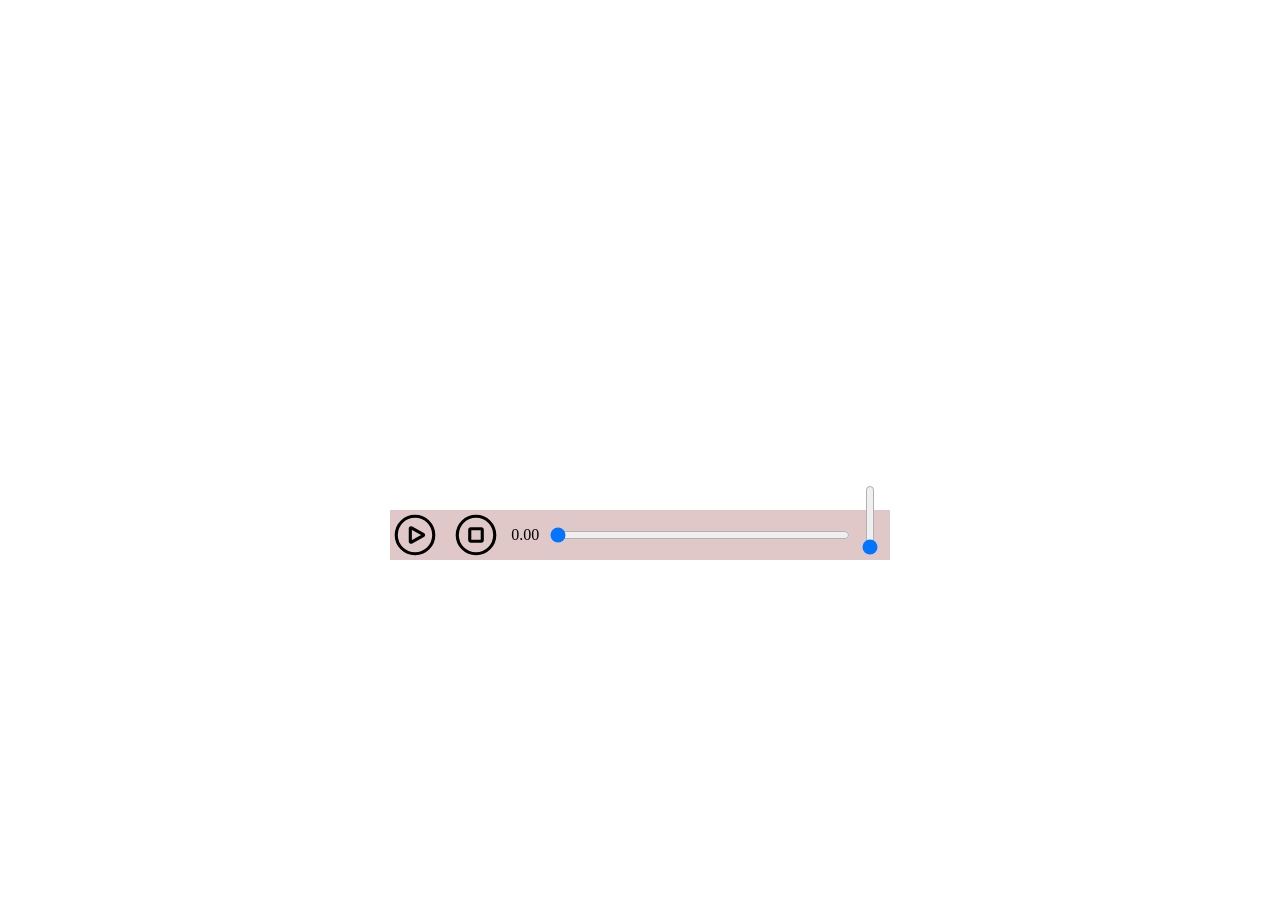
<file: index.html>
<!DOCTYPE html>
<html lang="en">

<head>
    <meta charset="UTF-8">
    <meta name="viewport" content="width=device-width, initial-scale=1.0">
    <title>Seminar-12</title>
    <link rel="stylesheet" href="style/style.css">
</head>

<body>
    <div class="root-media"></div>
    <script src="script.js"></script>
</body>

</html>
</file>
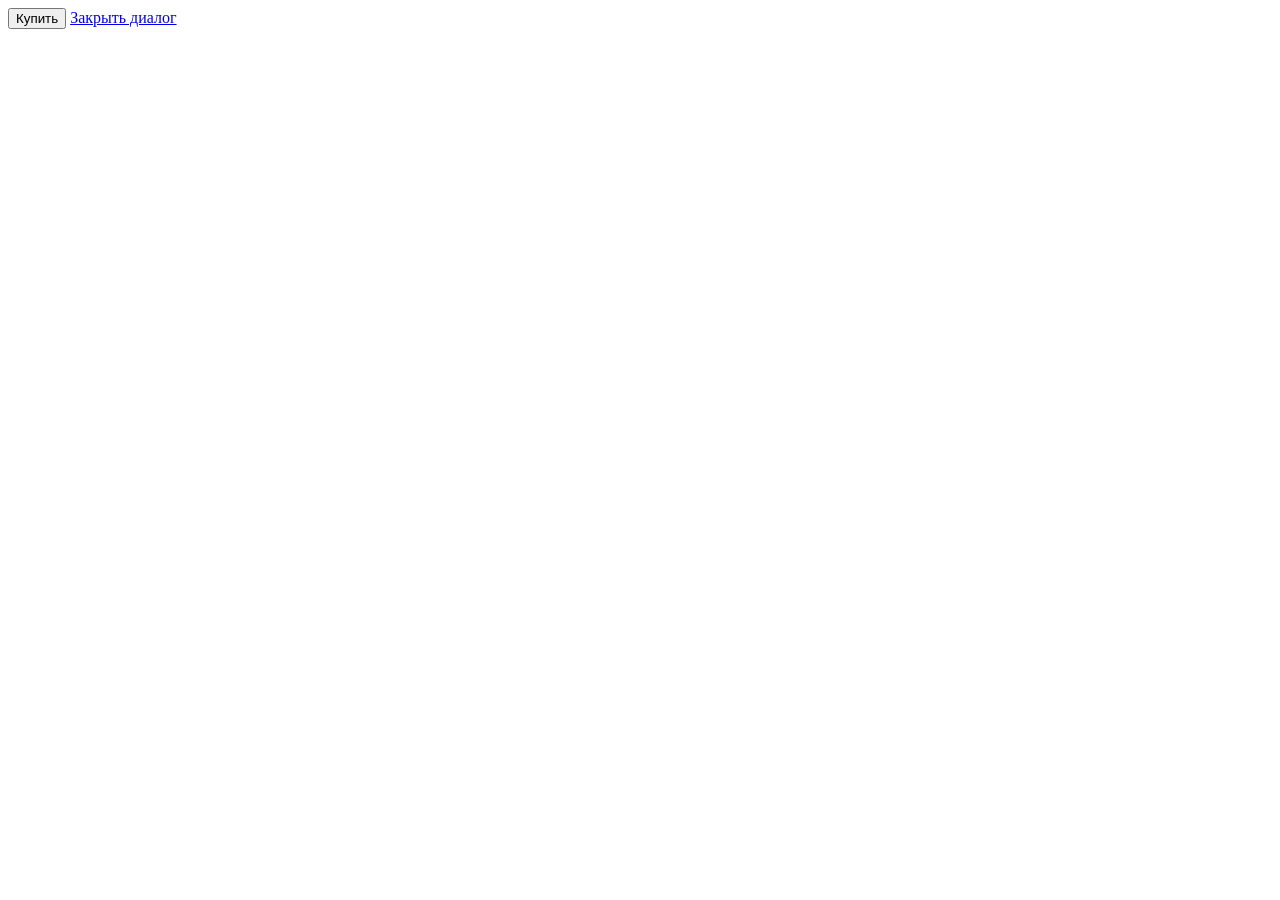
<file: arhive-lesson/lesson-02/index.html>
<!DOCTYPE html>
<html lang="en">

<head>
    <meta charset="UTF-8">
    <meta name="viewport" content="width=device-width, initial-scale=1.0">
    <title>Семинар 2</title>
</head>

<body>
    <button onclick="alert('Товар добавлен в корзину');">Купить</button>
    <a onclick="confirm('Закрыть каталог?')" href="#">Закрыть диалог</a>

    <script src="script.js"></script>
</body>

</html>
</file>
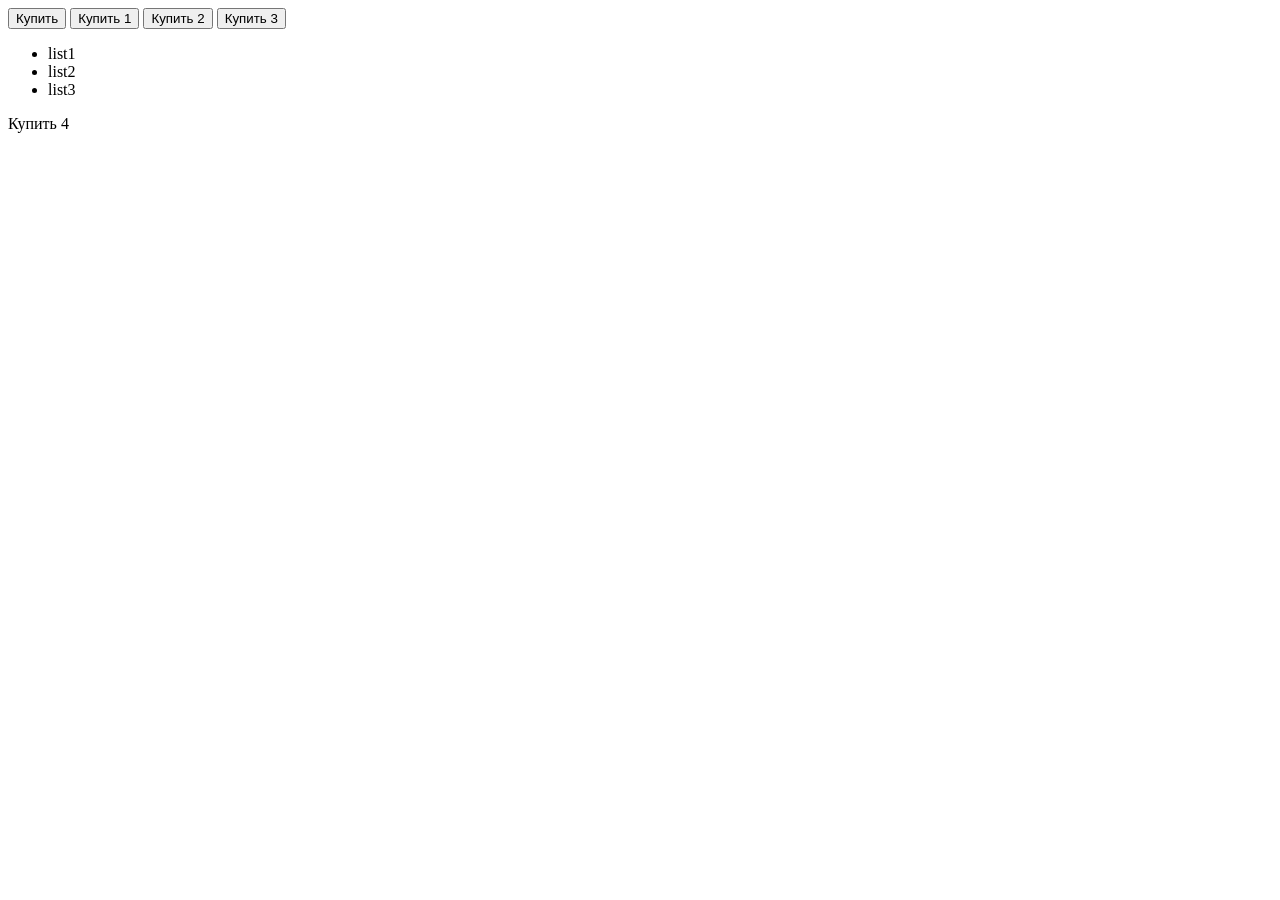
<file: arhive-lesson/lesson-08/index.html>
<!DOCTYPE html>
<html lang="en">

<head>
    <meta charset="UTF-8">
    <meta name="viewport" content="width=device-width, initial-scale=1.0">
    <title>Document</title>
</head>

<body>
    <button class="button">Купить</button>

    <button class="button2">Купить 1</button>
    <button class="button2">Купить 2</button>
    <button class="button2">Купить 3</button>

    <ul class="menu">
        <li>list1</li>
        <li>list2</li>
        <li>list3</li>
    </ul>

    <div onclick="console.log('Hello click html');" class="div-button">Купить 4</div>

    <script>
        const buttonEl = document.querySelector('.button');

        let count = 0;

        const click = () => {
            console.log('Click JS button');
            count++;
            console.log(`Кликов по кнопке ${count}`);
        }

        buttonEl.onclick = click;
        buttonEl.onclick = click(); // сразу вызывается

        buttonEl.addEventListener('click', click);

        buttonEl.addEventListener('click', (event) => {
            console.log('click add'); // callback - обращение функции к другой функции
        });

        const buttonEls = document.querySelectorAll('.button2');

        buttonEls.forEach(element => {
            element.addEventListener('click', function (e) {
                const target = e.target;
                console.log(target);
            });
        });

        const menuEl = document.querySelector('.menu');

        const nameFunction = (e) => {
            console.log(e.target, e.currentTarget);
        }

        menuEl.addEventListener('click', nameFunction);
    </script>
</body>

</html>
</file>
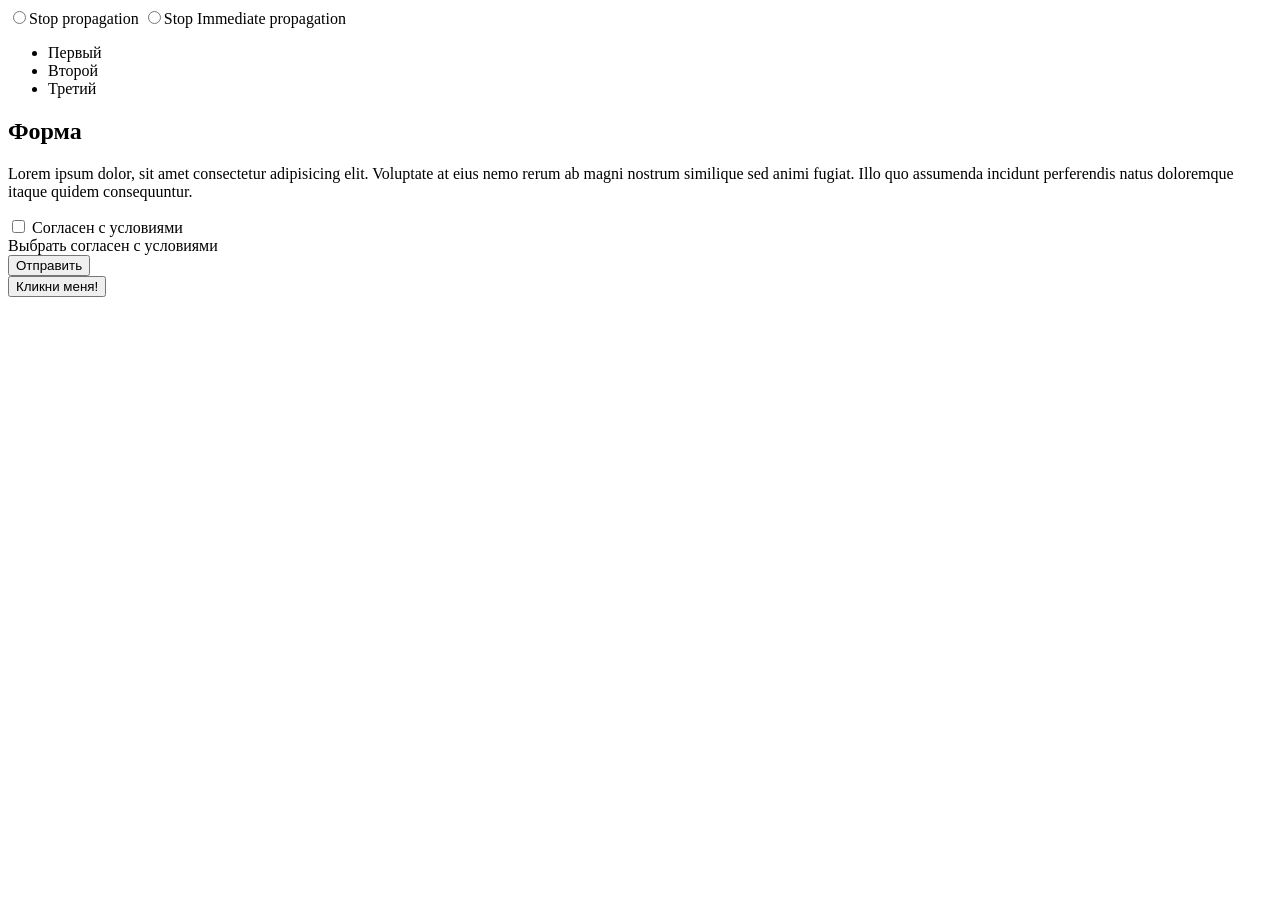
<file: arhive-lesson/lesson-09/index.html>
<!DOCTYPE html>
<html lang="en">

<head>
    <meta charset="UTF-8">
    <meta name="viewport" content="width= , initial-scale=1.0">
    <title>Document</title>
</head>

<body>
    <form class="form">
        <label><input type="radio" name="propagation-control" value="stopPropagation">Stop propagation</label>
        <label><input type="radio" name="propagation-control" value="stopImmediatePropagation">Stop Immediate
            propagation</label>
    </form>
    <ul>
        <li>Первый</li>
        <li>Второй</li>
        <li>Третий</li>
    </ul>
    <form class="forma" action="#">
        <h2>Форма</h2>
        <p>Lorem ipsum dolor, sit amet consectetur adipisicing elit. Voluptate at eius nemo rerum ab magni nostrum
            similique sed animi fugiat. Illo quo assumenda incidunt perferendis natus doloremque itaque quidem
            consequuntur.</p>
        <input type="checkbox" id="checkbox" class="check">
        <label for="checkbox">Согласен с условиями</label>
        <div class="error"></div>
        <button type="submit">Отправить</button>
    </form>

    <button>Кликни меня!</button>

    <script src="script.js"></script>

</body>

</html>
</file>
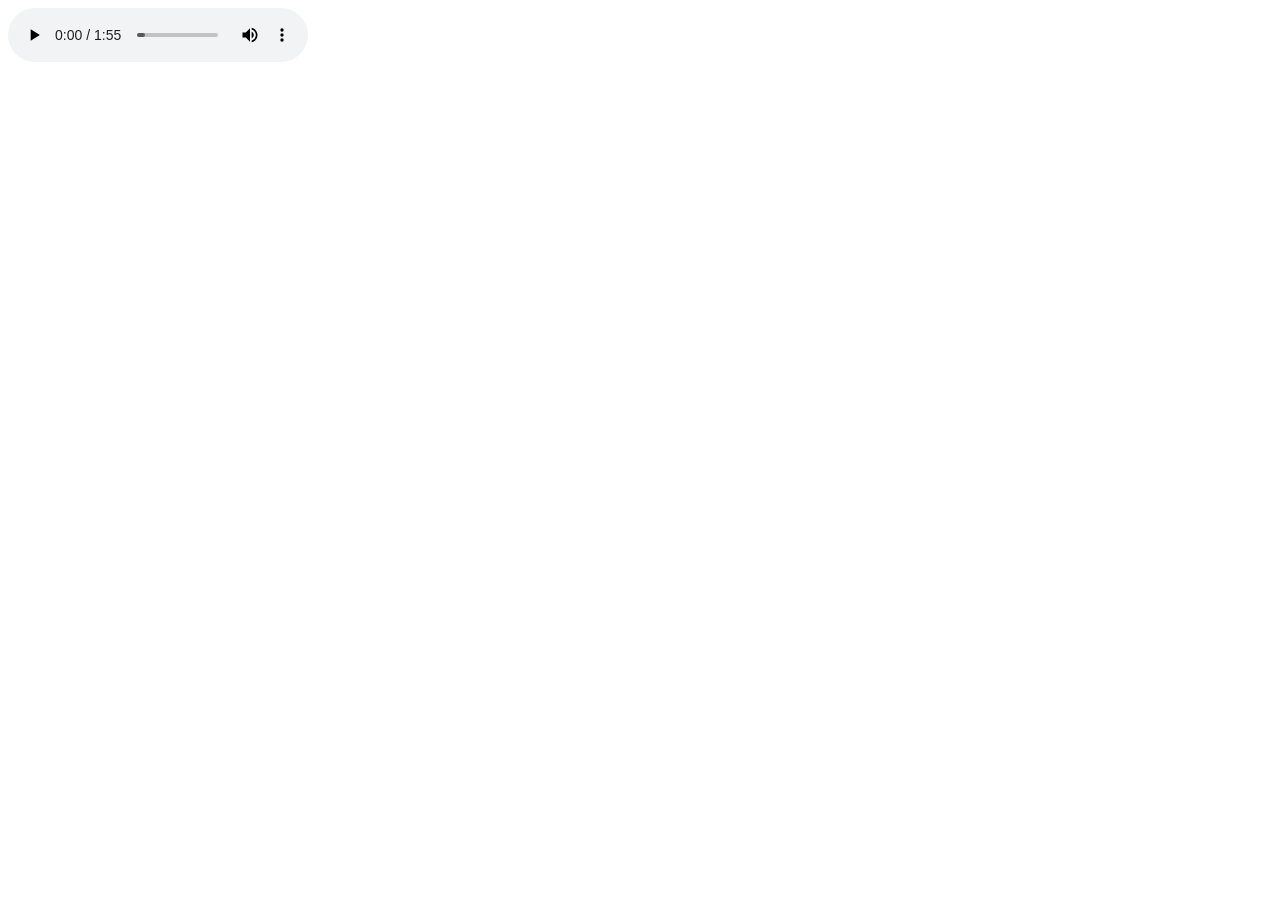
<file: arhive-lesson/lesson-11/index.html>
<!DOCTYPE html>
<html lang="en">

<head>
    <meta charset="UTF-8">
    <meta name="viewport" content="width=device-width, initial-scale=1.0">
    <title>Document</title>
</head>

<body>
    <audio class="audio" controls loop preload="metadata">
        <source src="media/backsong.ogg" type="audio/ogg">
        <source src="media/backsong.mp3" type="audio/mpeg">
    </audio>

    <script>
        const audioEl = document.querySelector('.audio');

        audioEl.addEventListener('play', function (e) {
            console.log('Нажали плей');
        });

        audioEl.addEventListener('pause', function (e) {
            console.log('Нажали паузу');
        });
    </script>

</body>

</html>
</file>
<file: style/style.css>
* {
  margin: 0;
  padding: 0;
  box-sizing: border-box;
}

.play {
  background-image: url(/media/play.svg);
  width: 50px;
  height: 50px;
}

.pause {
  display: none;
  background-image: url(/media/pause.svg);
  width: 50px;
  height: 50px;
}

.stop {
  background-image: url(/media/stop.svg);
  width: 50px;
  height: 50px;
}

.root-media {
  display: flex;
  flex-direction: column;
  justify-content: center;
  align-items: center;
  height: 800px;
  width: 500px;
  margin: 10px auto;
}

.video {
  width: 100%;
  -o-object-fit: cover;
     object-fit: cover;
}

.panel {
  position: relative;
  display: flex;
  justify-content: space-between;
  align-items: center;
  width: 100%;
  background-color: #e0c8c8;
  padding-right: 40px;
}

.volume {
  position: absolute;
  right: -15px;
  top: 2px;
  transform: rotate(-90deg);
  width: 70px;
}

.duration {
  width: 300px;
}/*# sourceMappingURL=style.css.map */
</file>
